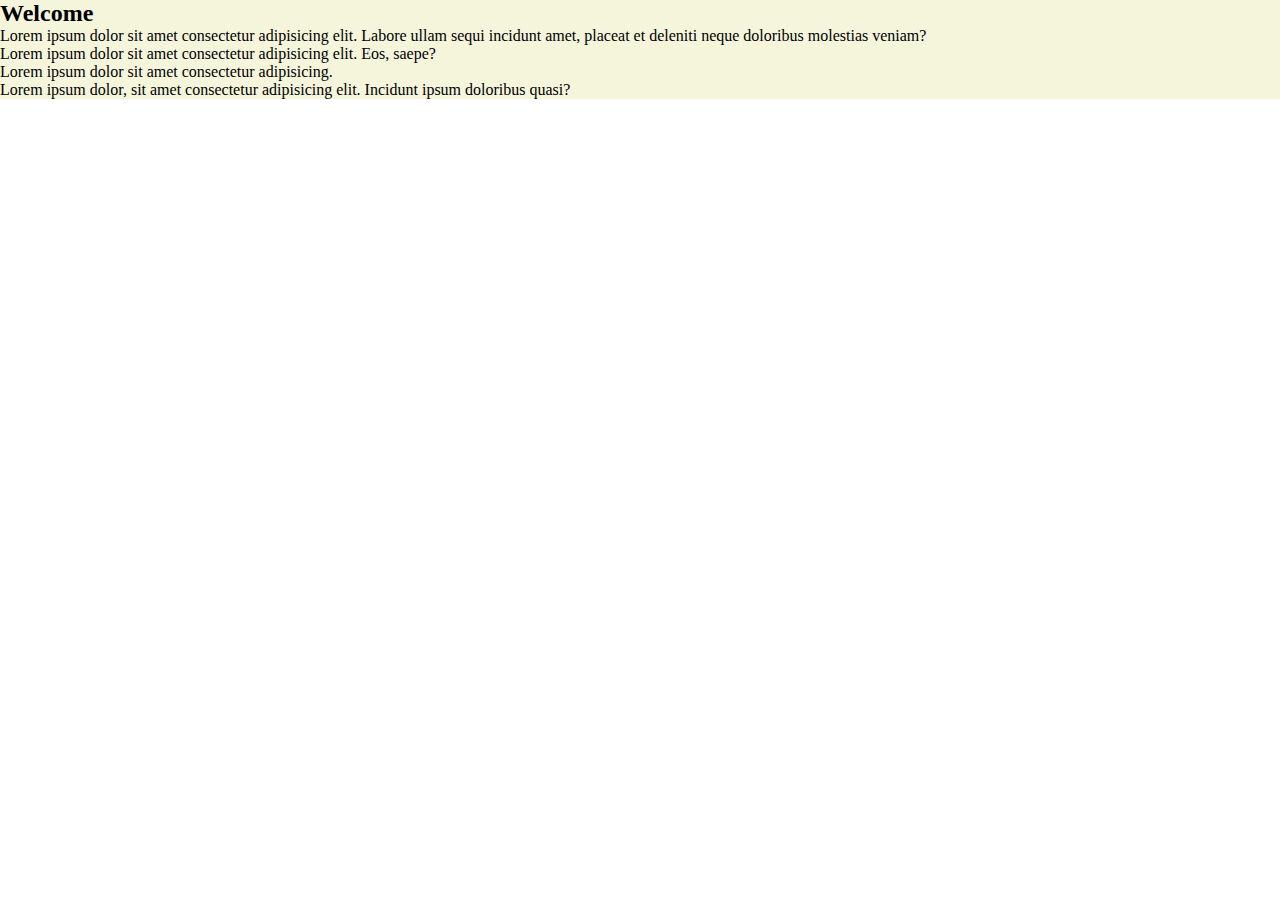
<file: CSS/First/index.html>
<!DOCTYPE html>
<html lang="en">
<head>
    <meta charset="UTF-8">
    <meta name="viewport" content="width=device-width, initial-scale=1.0">
    <title>Document</title>
    <link rel="stylesheet" href="style.css">
    <!-- Internal CSS -->
     <!-- <style>
        p{
            background-color: beige;
        }

        h2{
            color: green;
            /* background-color: red; */
        }
     </style> -->
</head>
<body>
    <!-- Inline CSS -->
    <h2>Welcome</h2>

    <p id="para1">Lorem ipsum dolor sit amet consectetur adipisicing elit. Labore ullam sequi incidunt amet, placeat et deleniti neque doloribus molestias veniam?</p>

    <p id="para2">Lorem ipsum dolor sit amet consectetur adipisicing elit. Eos, saepe?</p>

    <p class="p1">Lorem ipsum dolor sit amet consectetur adipisicing.</p>

    <p class="p2">Lorem ipsum dolor, sit amet consectetur adipisicing elit. Incidunt ipsum doloribus quasi?</p>
</body>
</html>
</file>
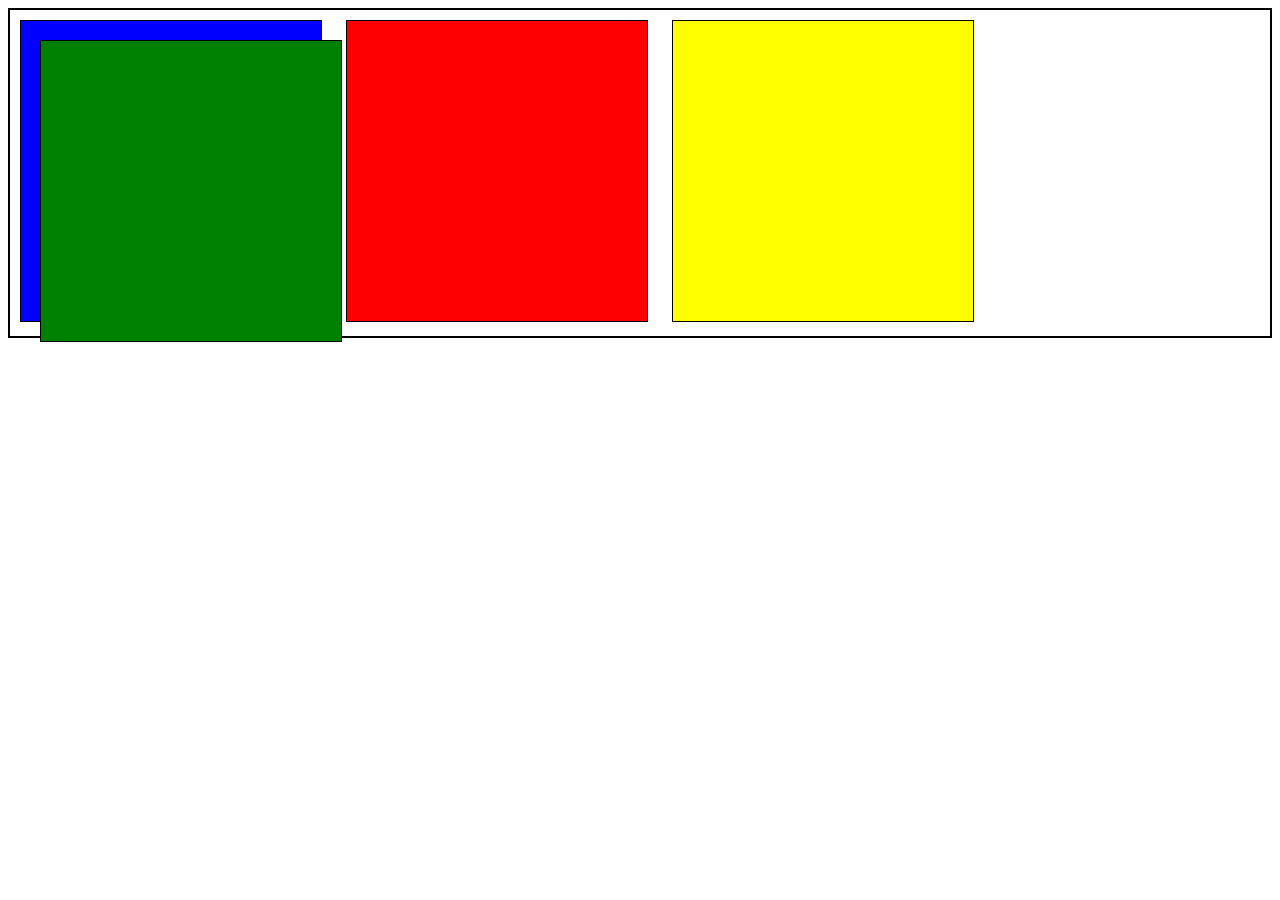
<file: CSS/second/index.html>
<!DOCTYPE html>
<html lang="en">
<head>
    <meta charset="UTF-8">
    <meta name="viewport" content="width=device-width, initial-scale=1.0">
    <title>Document</title>
    <style>

        .container{
            border: 2px solid black;
            position: relative;
            
        }

        .box{
            width: 300px;
            height: 300px;
            border: 1px solid black;
            display: inline-block;
            margin: 10px;
        }

        #b1{
            background-color: blue;
        }

        #b2{
            background-color: green;
            /* position: relative;
            top: 30px; */
            position: absolute;
            top: 20px;
            left: 20px;
        }

        #b3{
            background-color: red;
        }

        #b4{
            background-color: yellow;
        }
    </style>
</head>
<body>
    <div class="container">
        <div class="box" id="b1"></div>
        <div class="box" id="b2"></div>
        <div class="box" id="b3"></div>
        <div class="box" id="b4"></div>
    </div>
</body>
</html>
</file>
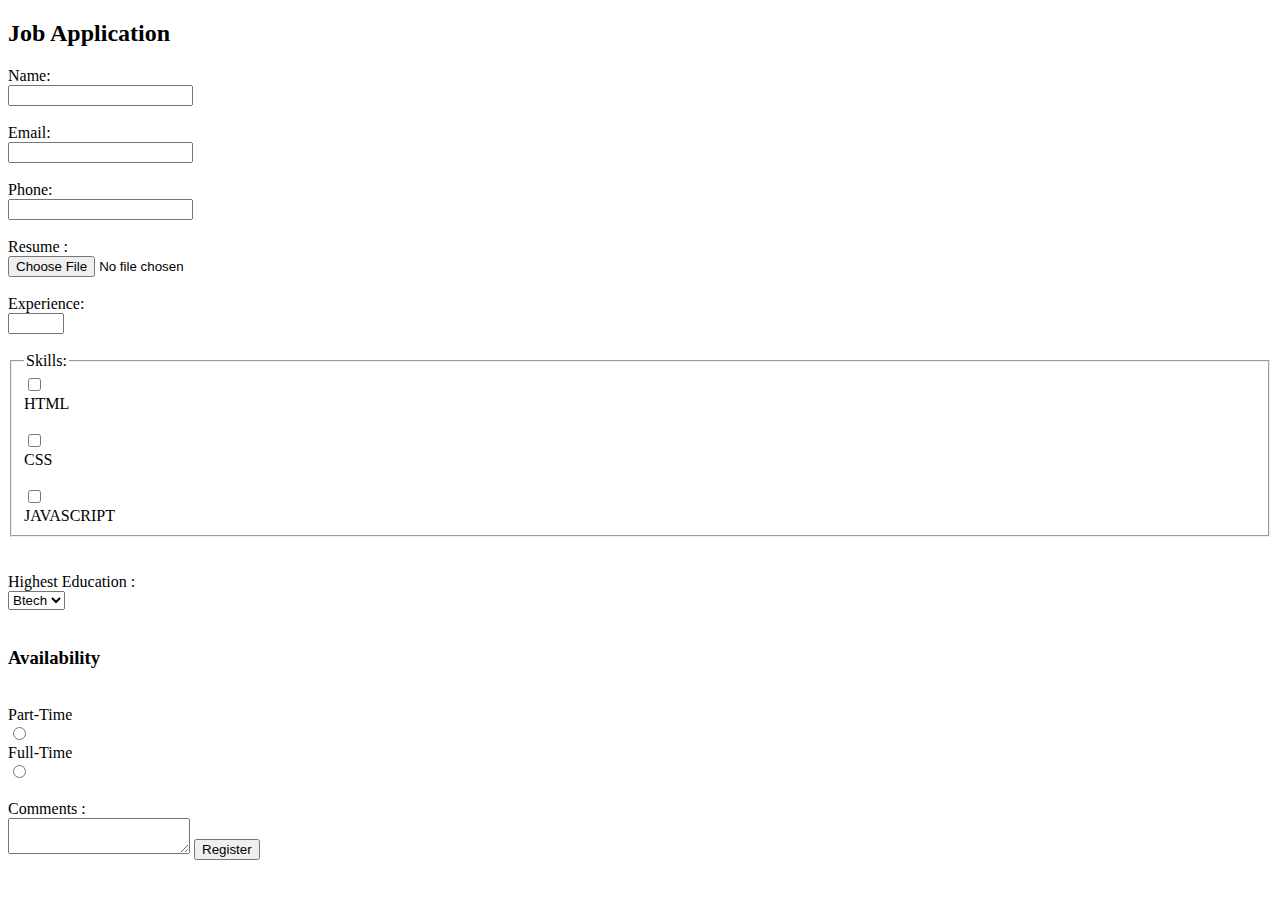
<file: HTML/forms.html>
<!DOCTYPE html>
<html lang="en">
<head>
    <meta charset="UTF-8">
    <meta name="viewport" content="width=device-width, initial-scale=1.0">
    <title>Document</title>
</head>
<body>
    <!-- <form>
        <label for="login">Login Id : </label>
        <input type="text" id="login" placeholder="12345@gmail.com">
        </br>
        <br>
        <label for="password">Password : </label>
        <input type="text" id="password" placeholder="00000000">
        <br>
        <br>
        <input type="submit" value="Submit">
    </form> -->

    <!-- <form>
        
        <fieldset>
            <legend>Personal Details : </legend>
            <label for="datepicker">Choose Date : </label>
            <input type="date" id="datepicker">

            <label for="gender">Choose your Gender : </label>
            <select name="gender" id="gender" multiple>
                <option value="op0"></option>
                <option value="op1">Male</option>
                <option value="op2">Female</option>
                <option value="op3">Other</option>
            </select>

            <label for="personal">Tell me about yourself : </label>
            <textarea name="personal" id="personal" rows="10" cols="40"></textarea>

            <input type="radio" value="yes" name="frone" >
            <input type="radio" value="no" name="frone" >
        </fieldset>
    </form> -->

    <!-- <h2>Event Registration</h2>

    <form>
        <label for="name">Name:</label>
        <br />
        <input type="text" id="name" name="name">

        <br />
        <br />
        <label for="email">Email:</label>
        <br />
        <input type="email" id="email" name="email">

        <br />
        <br />
        <label for="phone">Phone:</label>
        <br />
        <input type="tel" id="phone" name="phone">

        <br>
        <br>
        <label for="occupation">Occupation : </label>
        <br>
        <select name="occupation" id="occupation">
            <option value="op1">Other</option>
            <option value="op2">Teacher</option>
            <option value="op3">Engineer</option>
        </select>

        <br>
        <br>
        <h3>Topics of interest:</h3>
        <input type="checkbox" name="skill" id="htmlskill">
        <br>
        <label for="htmlskill">HTML</label>

        <br>
        <br>
        <input type="checkbox" name="skill" id="cssskill">
        <br>
        <label for="cssskill">CSS</label>

        <br>
        <br>
        <input type="checkbox" name="skill" id="jsskill">
        <br>
        <label for="jsskill">JAVASCRIPT</label>

        <br>
        <br>
        <label for="comment">Comments : </label>
        <br>
        <textarea name="comment" id="comment"></textarea>

        <input type="button" value="Register">

    </form> -->

    <h2>Job Application</h2>

    <form>
        <label for="name">Name:</label>
        <br />
        <input type="text" id="name" name="name">

        <br />
        <br />
        <label for="email">Email:</label>
        <br />
        <input type="email" id="email" name="email">

        <br />
        <br />
        <label for="phone">Phone:</label>
        <br />
        <input type="tel" id="phone" name="phone">

        <br>
        <br>
        <label for="resume">Resume : </label>
        <br>
        <input type="file" id="resume">

        <br>
        <br>
        <label for="exp">Experience:</label>
        <br>
        <input type="number" id="exp" name="exp" min="0" max="50">

        <br>
        <br>
        <fieldset>
            <legend>Skills:</legend>
            <input type="checkbox" name="skill" id="htmlskill">
            <br>
            <label for="htmlskill">HTML</label>

            <br>
            <br>
            <input type="checkbox" name="skill" id="cssskill">
            <br>
            <label for="cssskill">CSS</label>

            <br>
            <br>
            <input type="checkbox" name="skill" id="jsskill">
            <br>
            <label for="jsskill">JAVASCRIPT</label>
        </fieldset>

        <br>
        <br>
        <label for="occupation">Highest Education : </label>
        <br>
        <select name="occupation" id="occupation">
            <option value="op1">Btech</option>
            <option value="op2">10th</option>
            <option value="op3">12th</option>
        </select>

        <br>
        <br>
        <h3>Availability</h3>
        <br>
        <label for="part">Part-Time</label>
        <br>
        <input type="radio" name="available" id="part">
        <br>
        <label for="full">Full-Time</label>
        <br>
        <input type="radio" name="available" id="full">
        

        <br>
        <br>
        <label for="comment">Comments : </label>
        <br>
        <textarea name="comment" id="comment"></textarea>

        <input type="button" value="Register">

    </form>
</body>
</html>
</file>
<file: CSS/First/style.css>
/* Element Selector */
/* h2{
    color: blue;
}
p{
    background-color: red;
} */

/* ID Selector */

/* #para1{
    background-color: green;
}

#para2{
    background-color: yellow;
} */

/* Class Selector */

/* .p1{
    background-color: green;
}

.p2{
    background-color: yellow;
} */

/* Group Selector */

p,h2{
    background-color: beige;
}

*{
    margin: 0;
    padding: 0;
}
</file>
